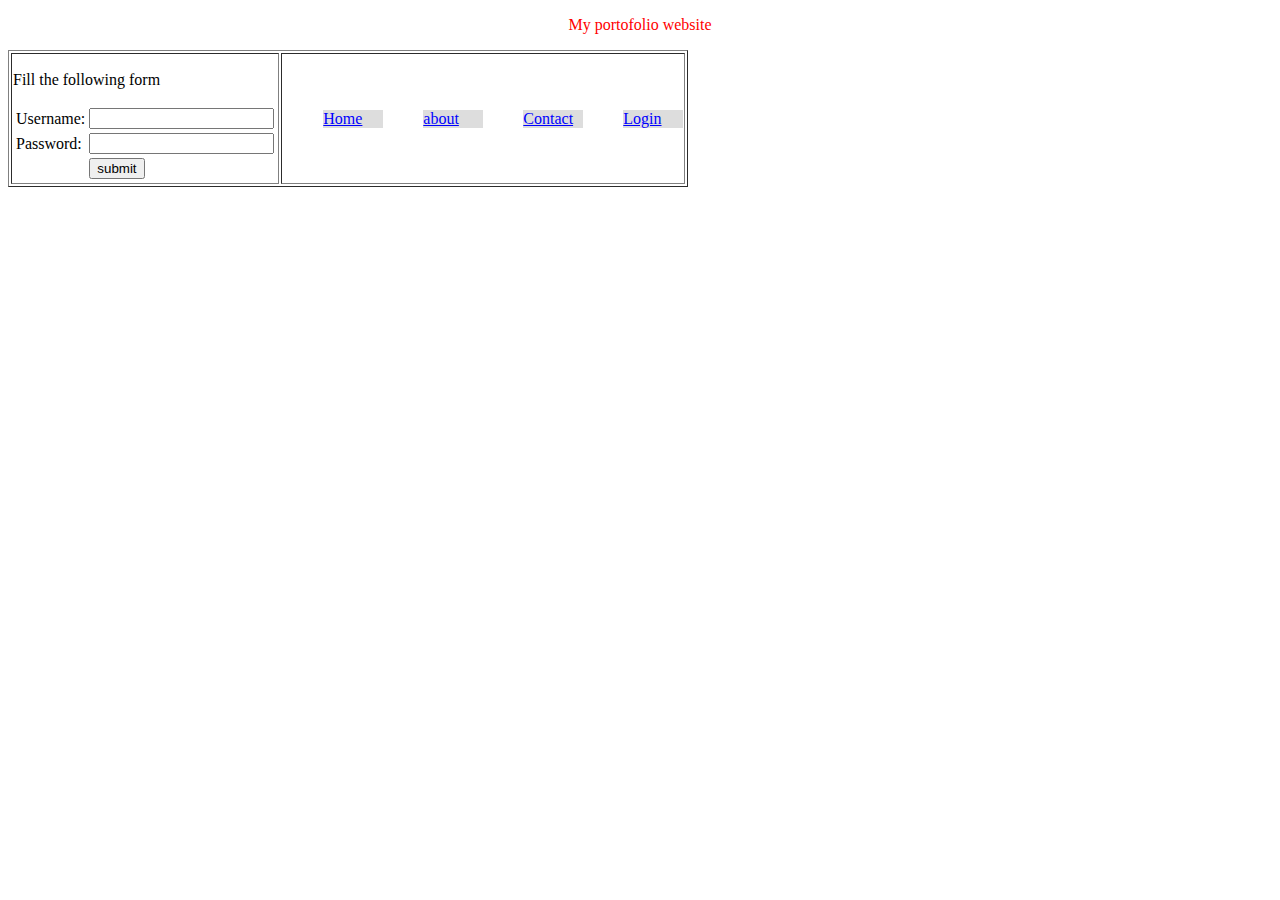
<file: login.html>
<!DOCTYPE html>
<html lang="en">
<head>
    <meta charset="UTF-8">
    <meta http-equiv="X-UA-Compatible" content="IE=edge">
    <meta name="viewport" content="width=device-width, initial-scale=1.0">
    <title>Document</title>
    <script src = "valid.js">

    </script>
    <link rel = "stylesheet" type = "text/css" href = "interface.css">
</head>
<body>

    <p id = "prt">My portofolio website</p>
    <table border="1">
        <tr>
            <td>
                <div>
                <p> Fill the following form</p>
                <table>
                    
                <form>
                    <tr>
                    <td>Username:</td><td><input type="text" id = "uname"></td></tr>
                    <tr><td>Password:</td></td> <td><input type="password" id = "pass"></td></tr>
                   <tr><td></td><td> <input type="submit" value = "submit" id = "sub" onclick="verify()"></td></tr>
                
                </form>
            </table>
            </td>
            <td>
    <li>
        <ul><a href="index.html">Home</a></ul>
        <ul> <a href="about.html">about</a></ul>
        <ul><a href="contact.html">Contact</a></ul>
        <ul> <a href="login.html">Login</a></ul>
    </li>
</td>

</tr>
</table>
</div>
</body>
</html>
</file>
<file: interface.css>
#prt{
color: red;
text-align: center;
text-decoration: solid;
}
 li {
    list-style-type: none;
}
ul{
    display: inline;
    float: left;
}
a {
    display: block;
    color: blue;
    width: 60px;
    background-color: #dddddd;
}
li a:hover {
background-color: #555;
}
</file>
